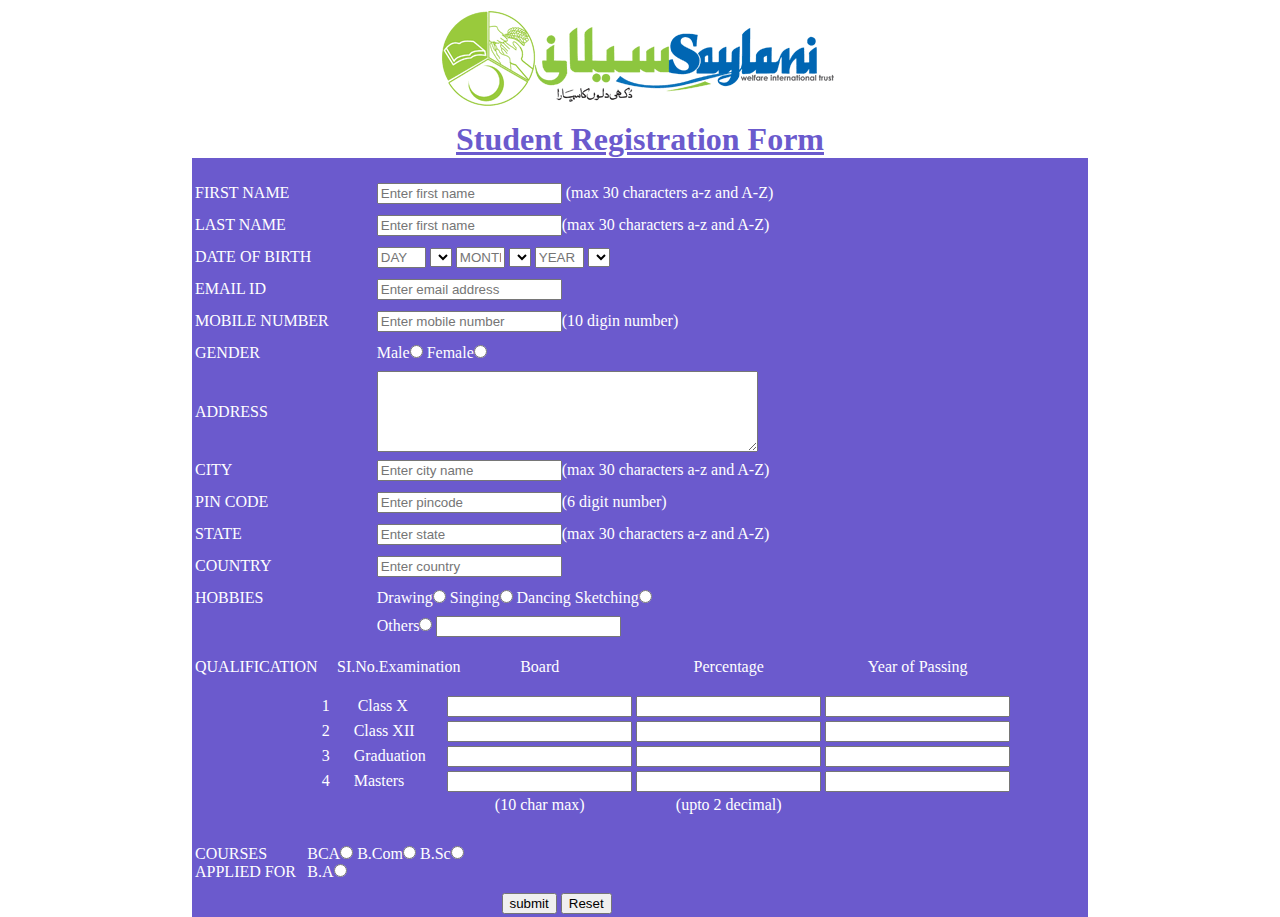
<file: index.html>
<html>

<head>
     <title>GooGle Form</title>

     <link rel="stylesheet" href="ass no 2.css">
     <link rel="stylesheet" href="ass no 2.1.html">
</head>

<body>
     <img src="123.png" alt="img" class="tex">
     <h1 class="tex"> <a href="ass no 2.html"> </br> Student Registration Form</a></h1>
     <form action="ass no 2.1.html">

          <table>
               <tr>
                    <td class="tid">FIRST NAME </td>
                    <td><input type="text" placeholder="Enter first name" maxlength="30"> (max 30 characters a-z and
                         A-Z)</td>
               </tr>
               <tr>
                    <td class="tid">LAST NAME </td>
                    <td><input type="text" placeholder="Enter first name" maxlength="30">(max 30 characters a-z and A-Z)
                    </td>
               </tr>
               <tr>
                    <td class="tid">DATE OF BIRTH </td>
                    <td class="tid"><input type="text" placeholder="DAY" size="3px">
                         <select>
                              <option></option>
                              <option></option>
                         </select>
                         <input type="text" placeholder="MONTH" size="3px">
                         <select>
                              <option></option>
                              <option></option>
                         </select>
                         <input type="text" placeholder="YEAR" size="3px">
                         <select>
                              <option></option>
                              <option></option>
                         </select>
                    </td>
               </tr>
               <tr>
                    <td class="tid">EMAIL ID </td>
                    <td><input type="text" placeholder="Enter email address"></td>
               </tr>
               <tr>
                    <td class="tid">MOBILE NUMBER &nbsp;&nbsp;&nbsp;&nbsp;&nbsp;&nbsp;&nbsp;&nbsp;&nbsp;&nbsp; </td>
                    <td><input type="text" placeholder="Enter mobile number" max="10">(10 digin number)</td>
               </tr>
               <tr>
                    <td class="tid">GENDER</td>
                    <td>
                         Male<input type="radio" name="Gender">
                         Female<input type="radio" name="Gender">
                    </td>
               </tr>
               <tr>
                    <td class="tid">ADDRESS </td>
                    <td>
                         <textarea id="w3mission" rows="5" cols="45"> </textarea>
                    </td>
               </tr>
               <tr>
                    <td class="tid">CITY </td>
                    <td><input type="text" placeholder="Enter city name" maxlength="30">(max 30 characters a-z and A-Z)
                    </td>
               </tr>
               <tr>
                    <td class="tid">PIN CODE</td>
                    <td><input type="text" placeholder="Enter pincode" max="6">(6 digit number)</td>
               </tr>
               <tr>
                    <td class="tid">STATE </td>
                    <td><input type="text" placeholder="Enter state" maxlength="30">(max 30 characters a-z and A-Z)</td>
               </tr>
               <tr>
                    <td class="tid">COUNTRY </td>
                    <td><input type="text" placeholder="Enter country "></td>
               </tr>
               <tr>
                    <td class="tid">HOBBIES</td>
                    <td>
                         Drawing<input type="radio" name="Gender">
                         Singing<input type="radio" name="Gender">
                         Dancing<nput type="radio" name="Gender">
                              Sketching<input type="radio" name="Gender">
                    </td>
               </tr> </br>
               <tr>
                    <td></td>
                    <td> Others<input type="radio" name="Gender"> <input type="text"> </td>
               </tr>

               <table class="alig" width="50%">

                    <tr class="tex ">
                         <td>QUALIFICATION</td>
                         <td class="pad"> SI.No.Examination</td>
                         <td>Board </td>
                         <td>Percentage</td>
                         <td>Year of Passing </td>
                    </tr>
                    <tr>
                         <td></td>
                         <td>1 &nbsp;&nbsp;&nbsp;&nbsp;&nbsp; Class X</td>
                         <td><input type="text"></td>
                         <td><input type="text"></td>
                         <td><input type="text"></td>
                    </tr>
                    <tr>
                         <td></td>
                         <td>2&nbsp;&nbsp;&nbsp;&nbsp;&nbsp; Class XII</td>
                         <td><input type="text"></td>
                         <td><input type="text"></td>
                         <td><input type="text"></td>
                    </tr>
                    <tr>
                         <td></td>
                         <td>3&nbsp;&nbsp;&nbsp;&nbsp;&nbsp; Graduation</td>
                         <td><input type="text"></td>
                         <td><input type="text"></td>
                         <td><input type="text"></td>
                    </tr>
                    <tr>
                         <td></td>
                         <td>4&nbsp;&nbsp;&nbsp;&nbsp;&nbsp; Masters</td>
                         <td><input type="text" maxlength="10"></td>
                         <td><input type="text" max="5"></td>
                         <td><input type="text"></td>
                    </tr>
                    <tr class="tex">
                         <td></td>
                         <td></td>
                         <td>(10 char max)</td>
                         <td>(upto 2 decimal)</td>
                    </tr>

                    <table>
                         <tr>
                              <td>COURSES <br> APPLIED FOR </td>
                              <td class="pad">
                                   BCA<input type="radio" name="Gender">
                                   B.Com<input type="radio" name="Gender">
                                   B.Sc<input type="radio" name="Gender">
                                   B.A<input type="radio" name="Gender">
                              </td>
                         </tr>

                         <tr><br>
                              <td class="pad"></td>
                              <td></td>
                              <td> <a href="ass no 2.1.html">

                                        <input type="submit" value="submit">
                                   </a></td>

                              <td> <button type="reset">Reset</button> </td>
                         </tr>
                    </table>
               </table>
          </table>
     </form>
</body>

</html>
</file>
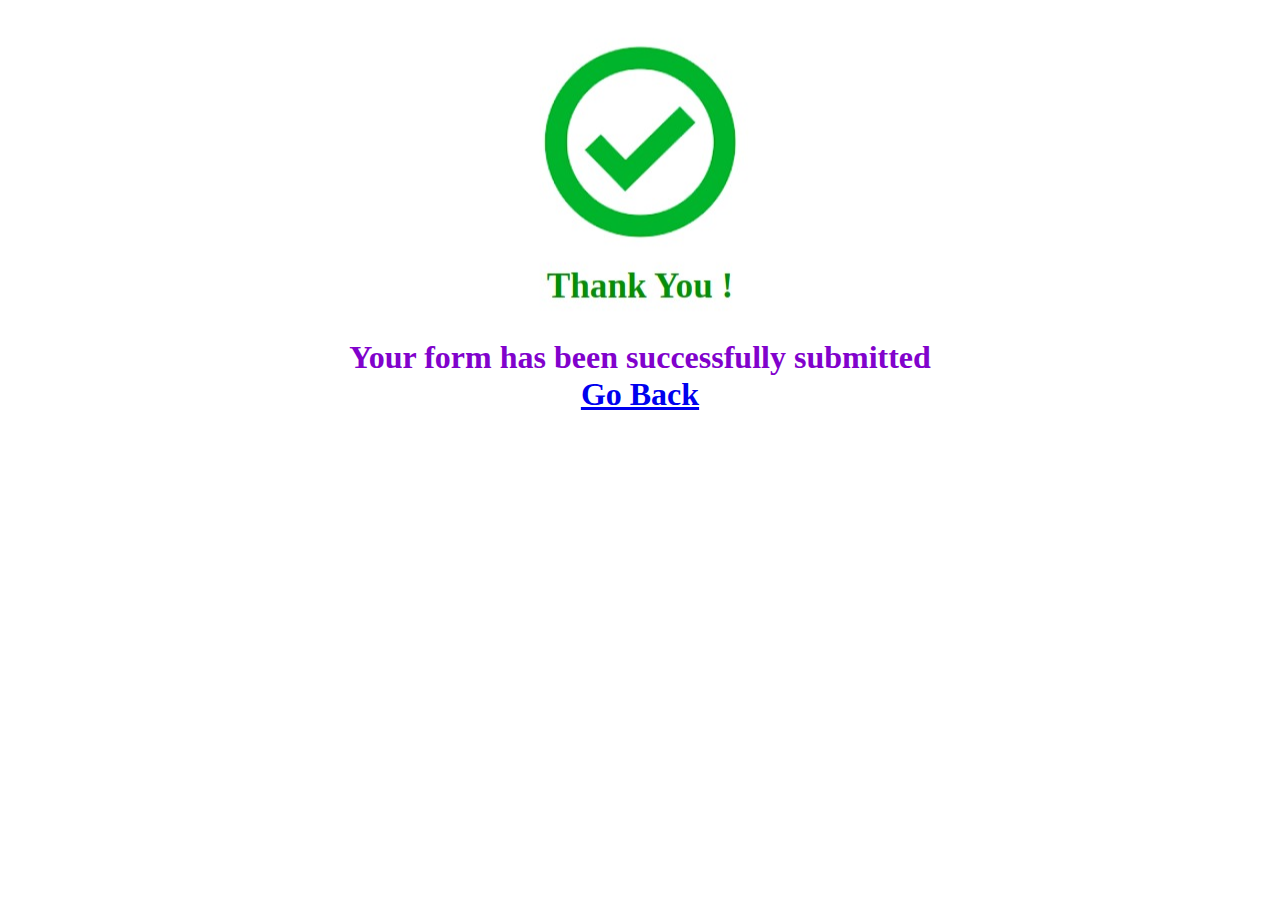
<file: ass no 2.1.html>
<!DOCTYPE html>
<html >
<head>
    <title>GooGle Form</title>
</head>
 <link rel="stylesheet" href="ass no 2.1.css">
<body>
  <img src="Capture.PNG" alt="">


  <h1 class="txt">Your form has been successfully submitted <br>

    <a href="E:\web and mobile app\assignments\git\form\index.html">Go Back</a>

</h1>
</body>
</html>
</file>
<file: ass no 2.css>
a{
    color:  #6B5ACD;
 }
.tex{ 
        text-align: center; 
      
    }
* {
        margin: 0%;
    }
img {
        display: block;
        margin-left: auto;
        margin-right: auto;
        margin-bottom: -30px;
    }
form{
        background-color: #6B5ACD;
     
        margin-left:15%;
        margin-right: 15% ;
        
 
    }
td{
        color:white;
        
   }
.tid{
        color:white;
        height: 30px;
    }
.clr{
        color: white;
    }
.pad{

    padding: 2%;
}
</file>
<file: ass no 2.1.css>
* {
    text-align: center;
  }
  .txt{
  color: #8102CC;
}
</file>
